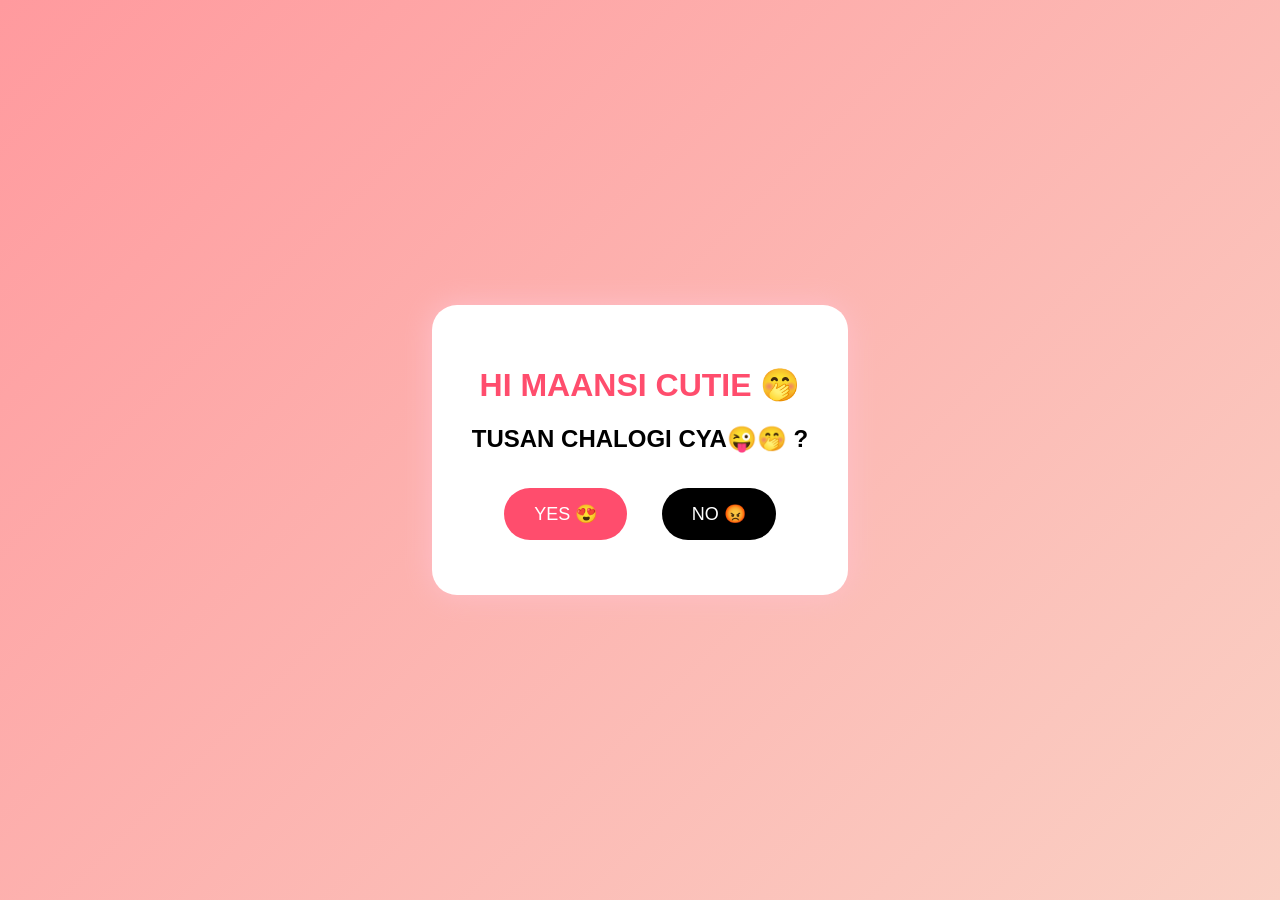
<file: index.html>
<!DOCTYPE html>
<html>
<head>
<title>For You ❤️</title>
<link rel="stylesheet" href="style.css">
</head>

<body>

<div class="box">

<h1>HI MAANSI CUTIE 🤭</h1>

<h2>TUSAN CHALOGI CYA😜🤭 ?</h2>

<button onclick="yesClick()">YES 😍</button>

<button id="noBtn">NO 😡</button>

</div>


<script src="script.js"></script>

</body>
</html>
</file>
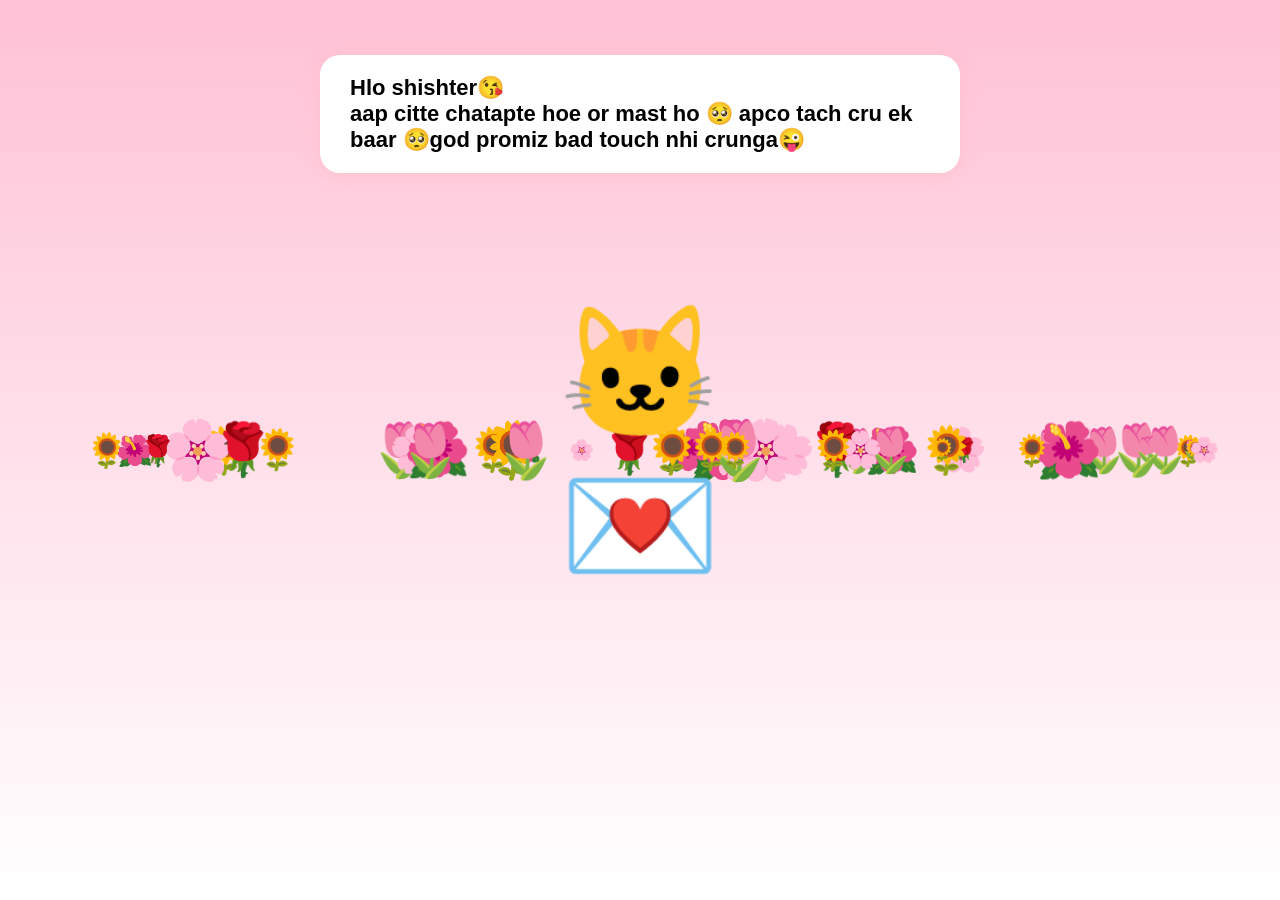
<file: flower.html>
<!DOCTYPE html>
<html>

<head>

<title>i lob u bb😘 (also apci cleavage🙈)</title>

<style>

body{

margin:0;
height:100vh;
overflow:hidden;
background:linear-gradient(#ffc1d6,#fff);
font-family:Arial;
display:flex;
justify-content:center;
align-items:center;

}


/* floating flowers */

.flower{

position:absolute;
font-size:40px;
animation:float 6s infinite ease-in-out;

}


@keyframes float{

0%{
transform:translateY(100vh) rotate(0deg);
opacity:0;
}

50%{
opacity:1;
}

100%{
transform:translateY(-20vh) rotate(360deg);
opacity:0;
}

}



/* centre cat */

.cat{

font-size:130px;
position:relative;
z-index:5;

animation:bounce 2s infinite alternate;

}


@keyframes bounce{

from{
transform:translateY(0);
}

to{
transform:translateY(-15px);
}

}



/* note */

.note{

position:absolute;

top:55px;
left:50%;

transform:translateX(-50%);

background:white;

padding:20px 30px;

border-radius:20px;

font-size:22px;

box-shadow:0 0 20px pink;

font-weight:bold;

}


</style>


</head>


<body>


<div class="note">

Hlo shishter😘<br>
aap citte chatapte hoe or mast ho 🥺 apco tach cru ek baar 🥺god promiz bad touch nhi crunga😜

</div>



<div class="cat">

🐱<br>

💌

</div>



<script>


let flowers=["🌸","🌹","🌷","🌺","🌻"];


for(let i=0;i<50;i++){


let f=document.createElement("div");

f.className="flower";


f.innerHTML=flowers[Math.floor(Math.random()*flowers.length)];


f.style.left=Math.random()*100+"vw";


f.style.animationDelay=Math.random()*5+"s";


f.style.fontSize=(20+Math.random()*40)+"px";


document.body.appendChild(f);


}



</script>



</body>

</html>
</file>
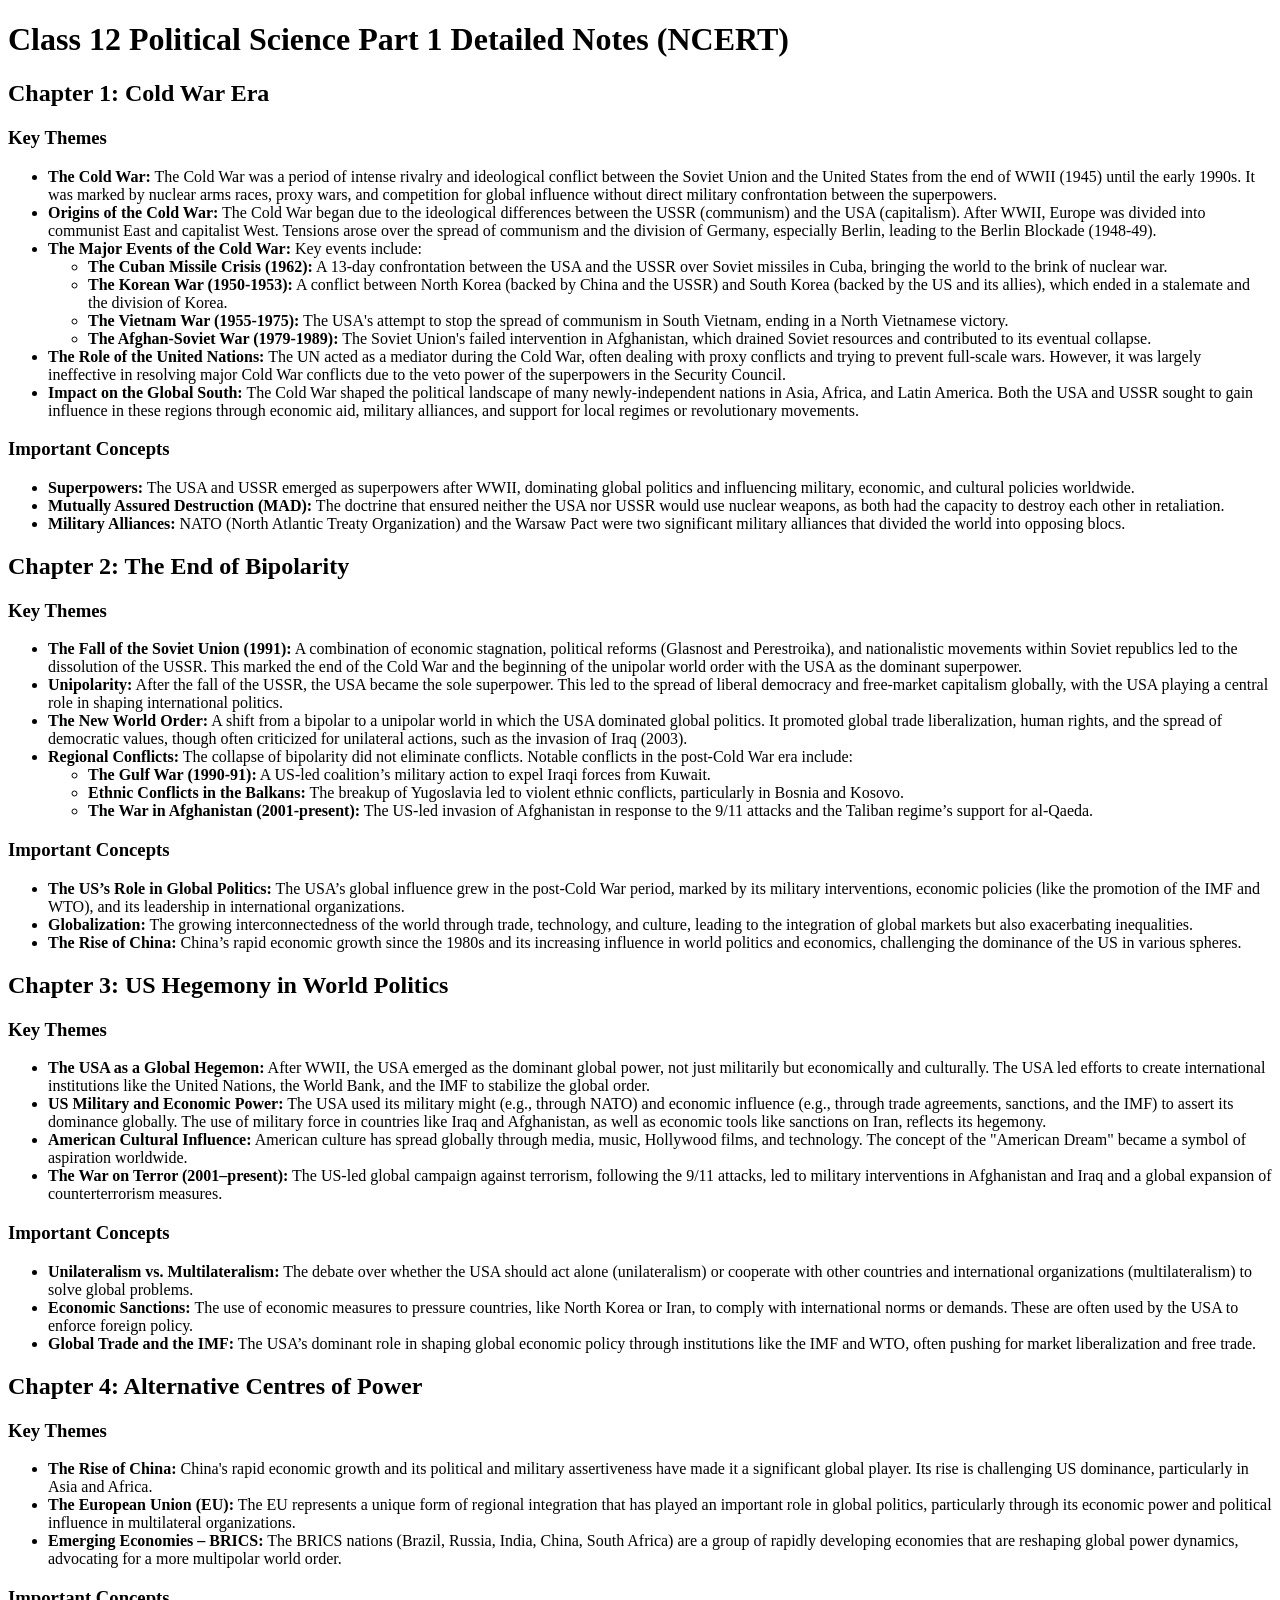
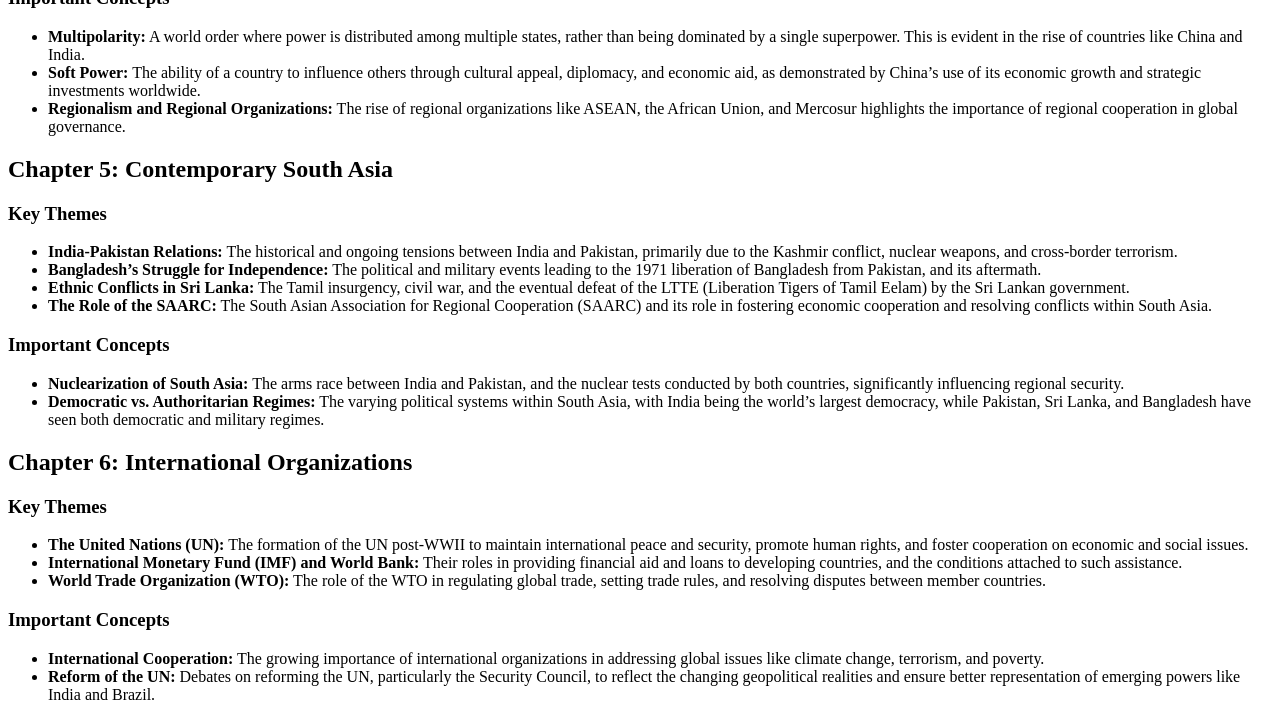
<file: political1.html>
<!DOCTYPE html>
<html lang="en">
<head>
    <meta charset="UTF-8">
    <meta name="viewport" content="width=device-width, initial-scale=1.0">
    <title>Class 12 Political Science Part 1 Detailed Notes</title>
</head>
<body>
    <h1>Class 12 Political Science Part 1 Detailed Notes (NCERT)</h1>

    <h2>Chapter 1: Cold War Era</h2>
    <h3>Key Themes</h3>
    <ul>
        <li><strong>The Cold War:</strong> The Cold War was a period of intense rivalry and ideological conflict between the Soviet Union and the United States from the end of WWII (1945) until the early 1990s. It was marked by nuclear arms races, proxy wars, and competition for global influence without direct military confrontation between the superpowers.</li>
        <li><strong>Origins of the Cold War:</strong> The Cold War began due to the ideological differences between the USSR (communism) and the USA (capitalism). After WWII, Europe was divided into communist East and capitalist West. Tensions arose over the spread of communism and the division of Germany, especially Berlin, leading to the Berlin Blockade (1948-49).</li>
        <li><strong>The Major Events of the Cold War:</strong> Key events include:
            <ul>
                <li><strong>The Cuban Missile Crisis (1962):</strong> A 13-day confrontation between the USA and the USSR over Soviet missiles in Cuba, bringing the world to the brink of nuclear war.</li>
                <li><strong>The Korean War (1950-1953):</strong> A conflict between North Korea (backed by China and the USSR) and South Korea (backed by the US and its allies), which ended in a stalemate and the division of Korea.</li>
                <li><strong>The Vietnam War (1955-1975):</strong> The USA's attempt to stop the spread of communism in South Vietnam, ending in a North Vietnamese victory.</li>
                <li><strong>The Afghan-Soviet War (1979-1989):</strong> The Soviet Union's failed intervention in Afghanistan, which drained Soviet resources and contributed to its eventual collapse.</li>
            </ul>
        </li>
        <li><strong>The Role of the United Nations:</strong> The UN acted as a mediator during the Cold War, often dealing with proxy conflicts and trying to prevent full-scale wars. However, it was largely ineffective in resolving major Cold War conflicts due to the veto power of the superpowers in the Security Council.</li>
        <li><strong>Impact on the Global South:</strong> The Cold War shaped the political landscape of many newly-independent nations in Asia, Africa, and Latin America. Both the USA and USSR sought to gain influence in these regions through economic aid, military alliances, and support for local regimes or revolutionary movements.</li>
    </ul>

    <h3>Important Concepts</h3>
    <ul>
        <li><strong>Superpowers:</strong> The USA and USSR emerged as superpowers after WWII, dominating global politics and influencing military, economic, and cultural policies worldwide.</li>
        <li><strong>Mutually Assured Destruction (MAD):</strong> The doctrine that ensured neither the USA nor USSR would use nuclear weapons, as both had the capacity to destroy each other in retaliation.</li>
        <li><strong>Military Alliances:</strong> NATO (North Atlantic Treaty Organization) and the Warsaw Pact were two significant military alliances that divided the world into opposing blocs.</li>
    </ul>

    <h2>Chapter 2: The End of Bipolarity</h2>
    <h3>Key Themes</h3>
    <ul>
        <li><strong>The Fall of the Soviet Union (1991):</strong> A combination of economic stagnation, political reforms (Glasnost and Perestroika), and nationalistic movements within Soviet republics led to the dissolution of the USSR. This marked the end of the Cold War and the beginning of the unipolar world order with the USA as the dominant superpower.</li>
        <li><strong>Unipolarity:</strong> After the fall of the USSR, the USA became the sole superpower. This led to the spread of liberal democracy and free-market capitalism globally, with the USA playing a central role in shaping international politics.</li>
        <li><strong>The New World Order:</strong> A shift from a bipolar to a unipolar world in which the USA dominated global politics. It promoted global trade liberalization, human rights, and the spread of democratic values, though often criticized for unilateral actions, such as the invasion of Iraq (2003).</li>
        <li><strong>Regional Conflicts:</strong> The collapse of bipolarity did not eliminate conflicts. Notable conflicts in the post-Cold War era include:
            <ul>
                <li><strong>The Gulf War (1990-91):</strong> A US-led coalition’s military action to expel Iraqi forces from Kuwait.</li>
                <li><strong>Ethnic Conflicts in the Balkans:</strong> The breakup of Yugoslavia led to violent ethnic conflicts, particularly in Bosnia and Kosovo.</li>
                <li><strong>The War in Afghanistan (2001-present):</strong> The US-led invasion of Afghanistan in response to the 9/11 attacks and the Taliban regime’s support for al-Qaeda.</li>
            </ul>
        </li>
    </ul>

    <h3>Important Concepts</h3>
    <ul>
        <li><strong>The US’s Role in Global Politics:</strong> The USA’s global influence grew in the post-Cold War period, marked by its military interventions, economic policies (like the promotion of the IMF and WTO), and its leadership in international organizations.</li>
        <li><strong>Globalization:</strong> The growing interconnectedness of the world through trade, technology, and culture, leading to the integration of global markets but also exacerbating inequalities.</li>
        <li><strong>The Rise of China:</strong> China’s rapid economic growth since the 1980s and its increasing influence in world politics and economics, challenging the dominance of the US in various spheres.</li>
    </ul>

    <h2>Chapter 3: US Hegemony in World Politics</h2>
    <h3>Key Themes</h3>
    <ul>
        <li><strong>The USA as a Global Hegemon:</strong> After WWII, the USA emerged as the dominant global power, not just militarily but economically and culturally. The USA led efforts to create international institutions like the United Nations, the World Bank, and the IMF to stabilize the global order.</li>
        <li><strong>US Military and Economic Power:</strong> The USA used its military might (e.g., through NATO) and economic influence (e.g., through trade agreements, sanctions, and the IMF) to assert its dominance globally. The use of military force in countries like Iraq and Afghanistan, as well as economic tools like sanctions on Iran, reflects its hegemony.</li>
        <li><strong>American Cultural Influence:</strong> American culture has spread globally through media, music, Hollywood films, and technology. The concept of the "American Dream" became a symbol of aspiration worldwide.</li>
        <li><strong>The War on Terror (2001–present):</strong> The US-led global campaign against terrorism, following the 9/11 attacks, led to military interventions in Afghanistan and Iraq and a global expansion of counterterrorism measures.</li>
    </ul>

    <h3>Important Concepts</h3>
    <ul>
        <li><strong>Unilateralism vs. Multilateralism:</strong> The debate over whether the USA should act alone (unilateralism) or cooperate with other countries and international organizations (multilateralism) to solve global problems.</li>
        <li><strong>Economic Sanctions:</strong> The use of economic measures to pressure countries, like North Korea or Iran, to comply with international norms or demands. These are often used by the USA to enforce foreign policy.</li>
        <li><strong>Global Trade and the IMF:</strong> The USA’s dominant role in shaping global economic policy through institutions like the IMF and WTO, often pushing for market liberalization and free trade.</li>
    </ul>

    <h2>Chapter 4: Alternative Centres of Power</h2>
    <h3>Key Themes</h3>
    <ul>
        <li><strong>The Rise of China:</strong> China's rapid economic growth and its political and military assertiveness have made it a significant global player. Its rise is challenging US dominance, particularly in Asia and Africa.</li>
        <li><strong>The European Union (EU):</strong> The EU represents a unique form of regional integration that has played an important role in global politics, particularly through its economic power and political influence in multilateral organizations.</li>
        <li><strong>Emerging Economies – BRICS:</strong> The BRICS nations (Brazil, Russia, India, China, South Africa) are a group of rapidly developing economies that are reshaping global power dynamics, advocating for a more multipolar world order.</li>
    </ul>

    <h3>Important Concepts</h3>
    <ul>
        <li><strong>Multipolarity:</strong> A world order where power is distributed among multiple states, rather than being dominated by a single superpower. This is evident in the rise of countries like China and India.</li>
        <li><strong>Soft Power:</strong> The ability of a country to influence others through cultural appeal, diplomacy, and economic aid, as demonstrated by China’s use of its economic growth and strategic investments worldwide.</li>
        <li><strong>Regionalism and Regional Organizations:</strong> The rise of regional organizations like ASEAN, the African Union, and Mercosur highlights the importance of regional cooperation in global governance.</li>
    </ul>

    <h2>Chapter 5: Contemporary South Asia</h2>
    <h3>Key Themes</h3>
    <ul>
        <li><strong>India-Pakistan Relations:</strong> The historical and ongoing tensions between India and Pakistan, primarily due to the Kashmir conflict, nuclear weapons, and cross-border terrorism.</li>
        <li><strong>Bangladesh’s Struggle for Independence:</strong> The political and military events leading to the 1971 liberation of Bangladesh from Pakistan, and its aftermath.</li>
        <li><strong>Ethnic Conflicts in Sri Lanka:</strong> The Tamil insurgency, civil war, and the eventual defeat of the LTTE (Liberation Tigers of Tamil Eelam) by the Sri Lankan government.</li>
        <li><strong>The Role of the SAARC:</strong> The South Asian Association for Regional Cooperation (SAARC) and its role in fostering economic cooperation and resolving conflicts within South Asia.</li>
    </ul>

    <h3>Important Concepts</h3>
    <ul>
        <li><strong>Nuclearization of South Asia:</strong> The arms race between India and Pakistan, and the nuclear tests conducted by both countries, significantly influencing regional security.</li>
        <li><strong>Democratic vs. Authoritarian Regimes:</strong> The varying political systems within South Asia, with India being the world’s largest democracy, while Pakistan, Sri Lanka, and Bangladesh have seen both democratic and military regimes.</li>
    </ul>

    <h2>Chapter 6: International Organizations</h2>
    <h3>Key Themes</h3>
    <ul>
        <li><strong>The United Nations (UN):</strong> The formation of the UN post-WWII to maintain international peace and security, promote human rights, and foster cooperation on economic and social issues.</li>
        <li><strong>International Monetary Fund (IMF) and World Bank:</strong> Their roles in providing financial aid and loans to developing countries, and the conditions attached to such assistance.</li>
        <li><strong>World Trade Organization (WTO):</strong> The role of the WTO in regulating global trade, setting trade rules, and resolving disputes between member countries.</li>
    </ul>

    <h3>Important Concepts</h3>
    <ul>
        <li><strong>International Cooperation:</strong> The growing importance of international organizations in addressing global issues like climate change, terrorism, and poverty.</li>
        <li><strong>Reform of the UN:</strong> Debates on reforming the UN, particularly the Security Council, to reflect the changing geopolitical realities and ensure better representation of emerging powers like India and Brazil.</li>
    </ul>

</body>
</html>
</file>
<file: style.css>
body{
    margin:0;
    height:100vh;
    display:flex;
    justify-content:center;
    align-items:center;
    background:linear-gradient(135deg,#ff9a9e,#fad0c4);
    font-family:Arial;
}


.box{

    background:white;
    padding:40px;
    border-radius:25px;
    text-align:center;
    box-shadow:0 0 30px pink;

}


h1{
    color:#ff4d6d;
}


button{

    padding:15px 30px;
    margin:15px;
    border:none;
    border-radius:30px;
    font-size:18px;
    cursor:pointer;

}


button:first-of-type{

    background:#ff4d6d;
    color:white;

}


#noBtn{

    background:black;
    color:white;
    position:relative;

}
</file>
